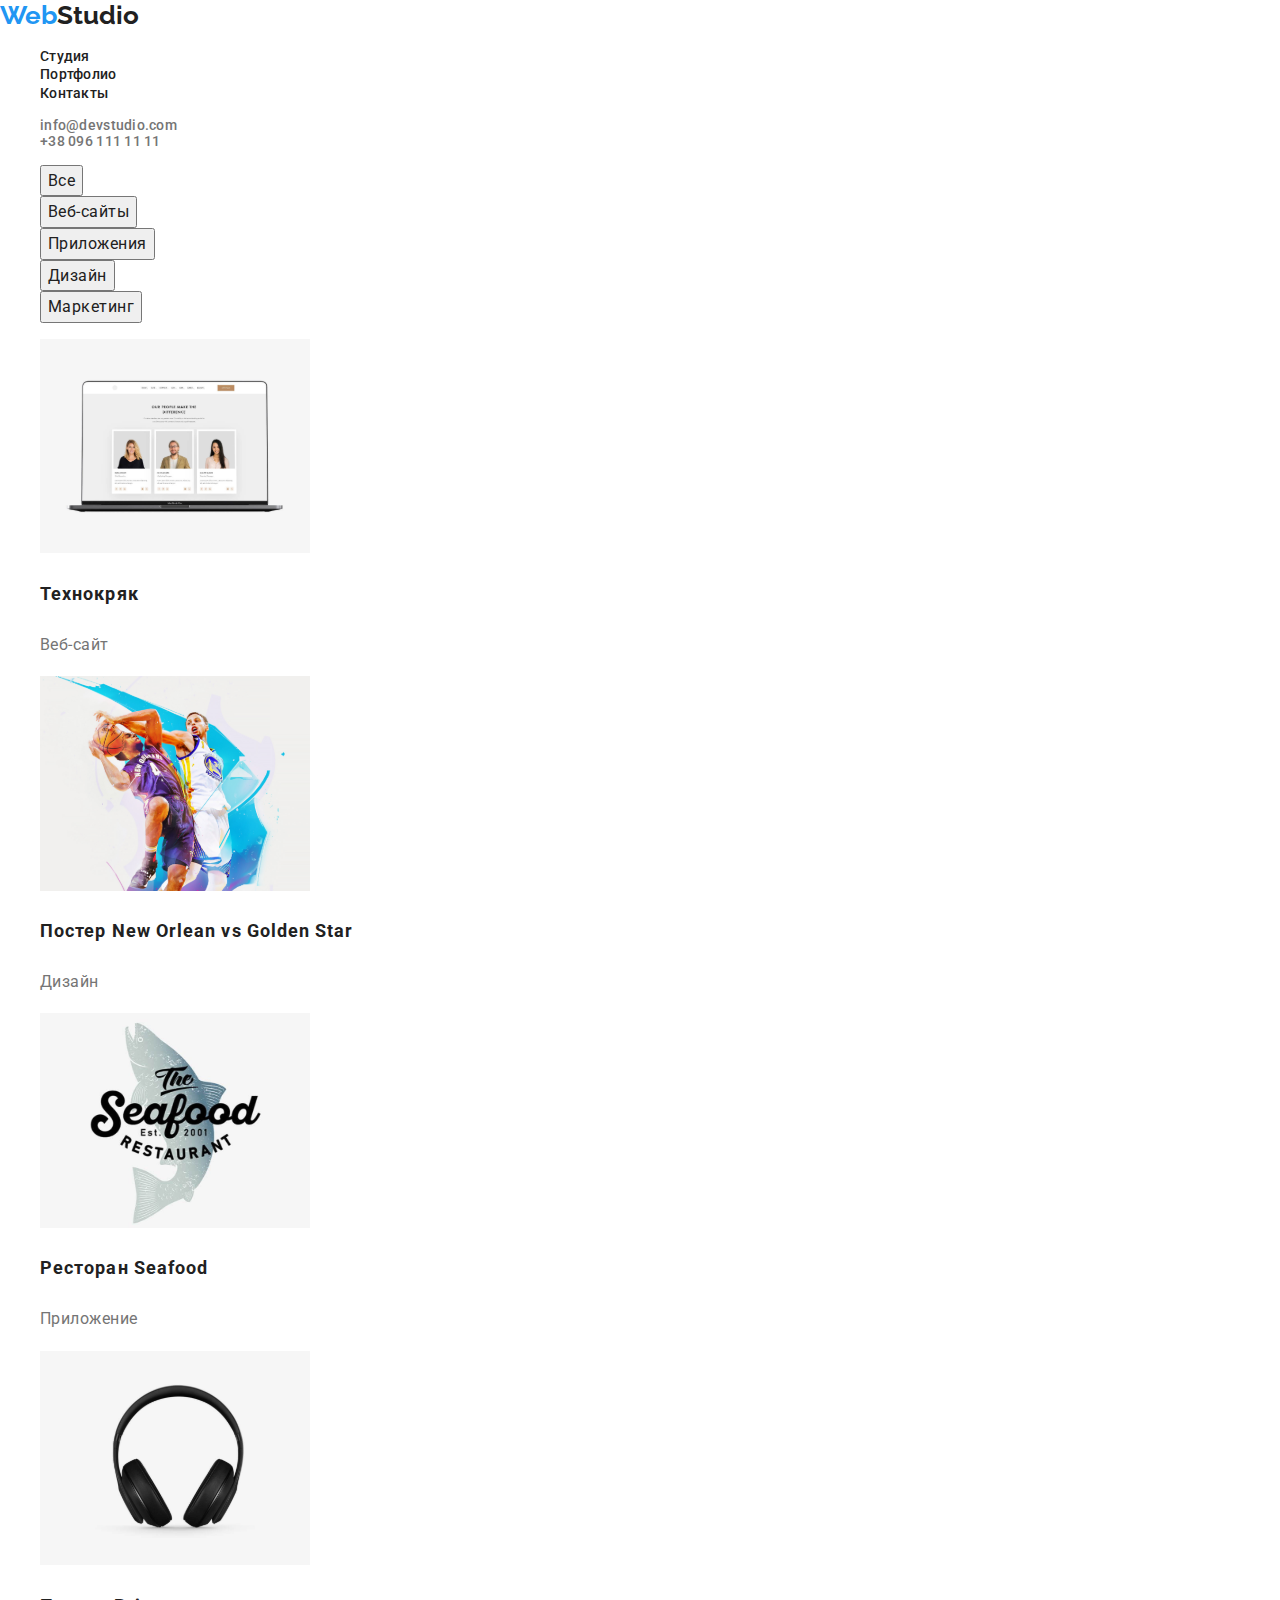
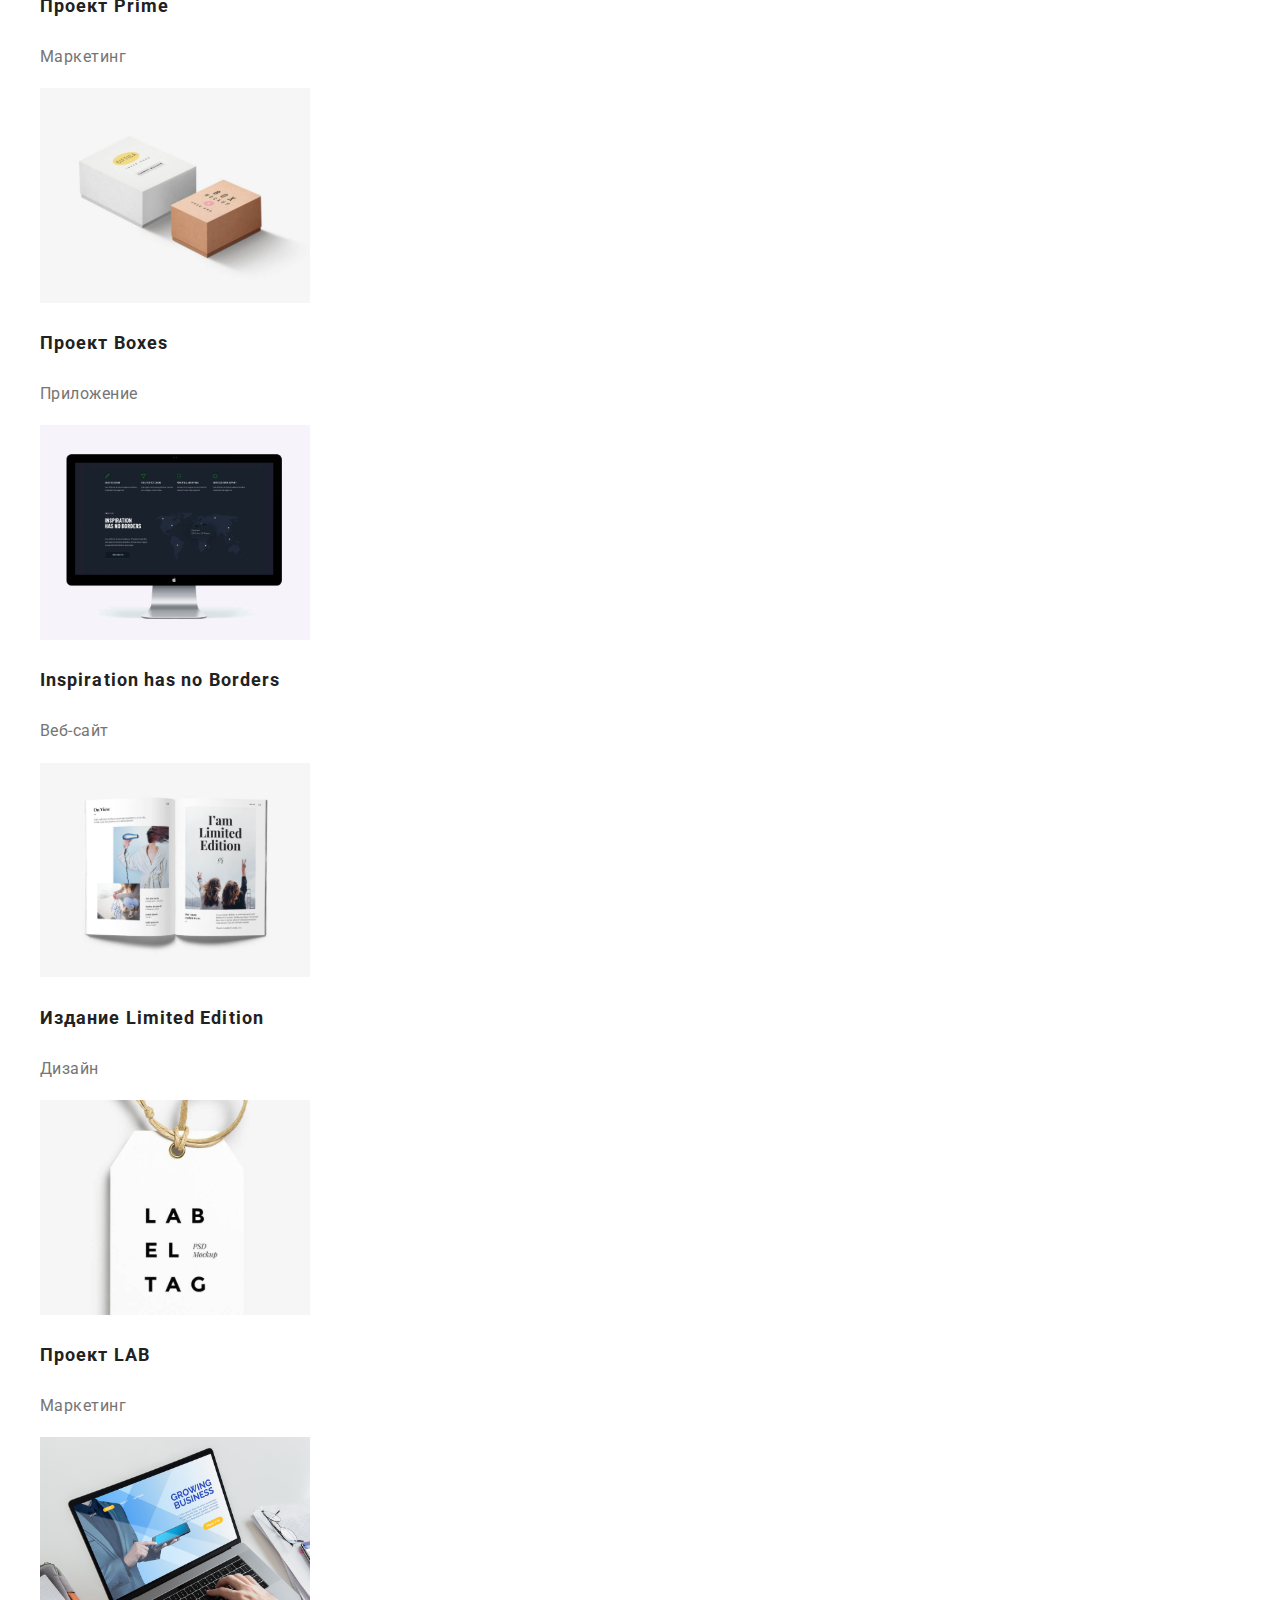
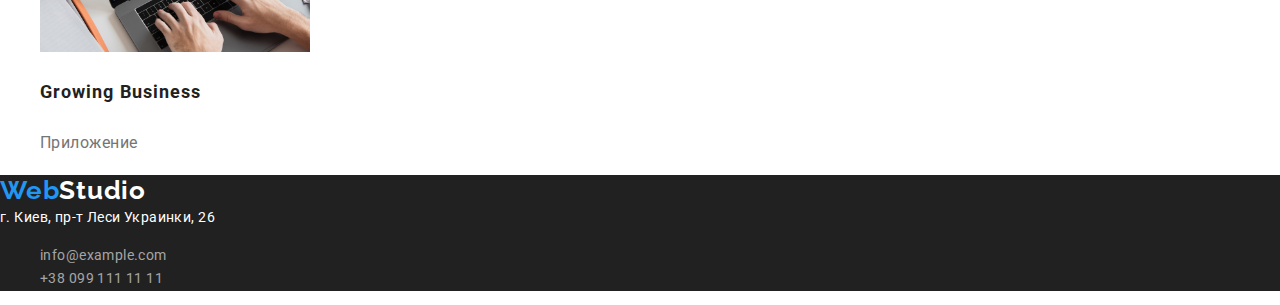
<file: portfolio.html>
<!DOCTYPE html>
<html lang="en">

<head>
    <meta charset="UTF-8">
    <meta http-equiv="X-UA-Compatible" content="IE=edge">
    <meta name="viewport" content="width=device-width, initial-scale=1.0">
    <title>Document</title>
        <link rel="preconnect" href="https://fonts.googleapis.com">
        <link rel="preconnect" href="https://fonts.gstatic.com" crossorigin>
        <link href="https://fonts.googleapis.com/css2?family=Raleway:wght@700&family=Roboto:wght@400;500;700;900&display=swap"
            rel="stylesheet">
        <link rel="stylesheet" href="https://cdnjs.cloudflare.com/ajax/libs/modern-normalize/1.1.0/modern-normalize.min.css">
        <link rel="stylesheet" href="./css/styles.css">
</head>
<body>
    <header>
        <nav>
            <a class="logo" href="./index.html"><span class="web">Web</span>Studio</a>
            <ul class="site-nav ">
                <li><a class="site-nav-link" href="./index.html">Студия</a></li>
                <li><a class="site-nav-link", href="./portfolio.html">Портфолио</a></li>
                <li><a class="site-nav-link" href="">Контакты</a></li>
            </ul>
        </nav>
        <ul class="linkbox">
            <li><a class="linkbox-link" href="mailto:info@devstudio.com" class="linkbox-mail">info@devstudio.com</a></li>
            <li><a class="linkbox-link" href="tel:+380961111111" class="linkbox-phone">+38 096 111 11 11</a></li>
        </ul>
    
    </header>
    <main>
        <section>
        <div>
        <ul>
        <li><button type="button" class="nav-button">Все</button></li>
        <li><button type="button" class="nav-button">Веб-сайты</button></li>
        <li><button type="button" class="nav-button">Приложения</button></li>
        <li><button type="button" class="nav-button">Дизайн</button></li>
        <li><button type="button" class="nav-button">Маркетинг</button></li>
        </ul>
        <ul>
               <li><a href=""><img src="./images/img7.svg" alt="скрин-шот вэб странички" width="270">
                <h3 class="name-projects">Технокряк</h3>
                <p class="project">Веб-сайт</p>
               </a></li>
               <li><a href=""><img src="./images/img8.svg" alt="фотография баскетболистов" width="270">
                <h3 class="name-projects">Постер New Orlean vs Golden Star</h3>
                <p class="project">Дизайн</p>
               </a></li>
               <li><a href=""><img src="./images/img9.svg" alt="логотип ресторана" width="270">
                <h3 class="name-projects">Ресторан Seafood</h3>
                <p class="project">Приложение</p>
               </a></li>
               <li><a href=""><img src="./images/img10.svg" alt="изображение наушников" width="270">
                <h3 class="name-projects">Проект Prime</h3>
                <p class="project">Маркетинг</p>
               </a></li>
               <li><a href=""><img src="./images/img11.svg" alt="изображение коробок" width="270">
                <h3 class="name-projects">Проект Boxes</h3>
                <p class="project">Приложение</p>
               </a></li>
               <li><a href=""><img src="./images/img12.svg" alt="изображение монитора" width="270">
                <h3 class="name-projects">Inspiration has no Borders</h3>
                <p class="project">Веб-сайт</p>
               </a></li>
               <li><a href=""><img src="./images/img13.svg" alt="изображение открытой книги" width="270">
                <h3 class="name-projects">Издание Limited Edition</h3>
                <p class="project">Дизайн</p>
               </a></li>
               <li><a href=""><img src="./images/img14.svg" alt="изображение этикетки" width="270">
                <h3 class="name-projects">Проект LAB</h3>
                <p class="project">Маркетинг</p>
               </a></li>
               <li><a href=""><img src="./images/img15.svg" alt="руки на клавиатуре ноутбука" width="270">
                <h3 class="name-projects">Growing Business</h3>
                <p class="project">Приложение</p>
               </a></li>
       </ul>
       </div>
    </section>
    </main>
    <footer class="footer">
        <a class="logo-footer" href="./index.html"><span class="web-footer">Web</span>Studio</a>
        <address class="adress-link">г. Киев, пр-т Леси Украинки, 26</address>
        <ul class="contacts-footer">
            <li><a class="contacts-footer-link" href="mailto:info@example.com">info@example.com</a></li>
            <li><a class="contacts-footer-link" href="tel:+380991111111">+38 099 111 11 11</a></li>
        </ul>
    </footer>
</body>
</file>
<file: css/styles.css>
:root {
  --background-color: #ffffff;
  --theme-color: #2196f3;
  --tittle-text-color: #212121;
  --text-primery: #757575;

  --primery-font: 'Roboto';
  --secondary-font: 'Raleway';
}

body {
  font-family: var(--primery-font);
  background-color: var(--background-color);
  color: var(--text-primery);
}

ul,
ol {
  list-style: none;
}

a {
  text-decoration: none;
}
address {
  font-style: normal;
}

/* ======== header styles starts here ======= */
.site-nav-link {
  font-family: var(--tittle-text-color);
  font-weight: 500;
  font-size: 14px;
  line-height: 1.1;
  letter-spacing: 0.02em;
  color: var(--tittle-text-color);
  text-decoration: none;
}
.site-nav-link:hover,
.site-nav-link:focus {
  color: var(--theme-color);
}

.logo {
  font-family: Raleway, sans-serif;
  font-weight: 700;
  font-size: 26px;
  line-height: 1.19;
  color: var(--tittle-text-color);
  text-decoration: none;
}
.web {
  color: var(--theme-color);
}
.linkbox {
  font-family: var(--text-primery);
  font-weight: 500;
  font-size: 14px;
  line-height: 1.1;
  letter-spacing: 0.02em;
  color: var(--text-primery);
  text-decoration: none;
}
.linkbox-link {
  font-family: var(--tittle-text-color);
  font-weight: 500;
  font-size: 14px;
  line-height: 1.1;
  letter-spacing: 0.02em;
  color: var(--text-primery);
}
.linkbox-link:hover,
.linkbox-link:focus {
  color: var(--theme-color);
}
.section-order {
  background-color: var(--tittle-text-color);
}
.section-order-hero {
  font-weight: 900;
  font-size: 44px;
  line-height: 1.4;
  /* or 136% */
  text-align: center;
  letter-spacing: 0.06em;
  text-transform: uppercase;
  color: #ffffff;
}
.button-order {
  cursor: pointer;
  font-weight: bold;
  font-size: 16px;
  line-height: 1.9;
  /* identical to box height, or 187% */

  display: flex;
  align-items: center;
  text-align: center;
  letter-spacing: 0.06em;
  background-color: var(--theme-color);
  color: #ffffff;
}
.section-title {
  font-weight: bold;
  font-size: 14px;
  line-height: 1.1;
  letter-spacing: 0.03em;
  text-transform: uppercase;
  color: #212121;
}
.section-text {
  font-size: 14px;
  line-height: 1.7;
  /* or 171% */

  letter-spacing: 0.03em;

  color: #757575;
}
.section-title-aboutus {
  font-size: 36px;
  line-height: 1.2;
  text-align: center;
  letter-spacing: 0.03em;
  color: #212121;
}
.our-team {
  font-weight: 500;
  font-size: 16px;
  line-height: 1.2;
  /* identical to box height */
  text-align: center;
  letter-spacing: 0.03em;
  color: #212121;
}
.profession {
  font-size: 16px;
  line-height: 1.2;
  /* identical to box height */
  text-align: center;
  letter-spacing: 0.03em;
  color: #757575;
}
.nav-button {
  cursor: pointer;
  font-size: 16px;
  line-height: 1.6;
  /* identical to box height, or 162% */
  text-align: center;
  letter-spacing: 0.03em;
  color: #212121;
}
.nav-button:hover,
.nav-button:focus {
  color: var(--theme-color);
}

.name-projects {
  font-weight: bold;
  font-size: 18px;
  line-height: 2;
  /* identical to box height, or 200% */
  letter-spacing: 0.06em;
  color: #212121;
}
.project {
  font-size: 16px;
  line-height: 1.9;
  /* identical to box height, or 187% */
  letter-spacing: 0.03em;
  color: #757575;
}
.footer {
  background-color: var(--tittle-text-color);
}
.logo-footer {
  font-family: Raleway;
  font-weight: bold;
  font-size: 26px;
  line-height: 1.2;
  /* identical to box height */
  letter-spacing: 0.03em;
  color: var(--background-color);
}
.web-footer {
  color: var(--theme-color);
}
.adress-link {
  font-size: 14px;
  line-height: 1.7;
  /* or 171% */
  letter-spacing: 0.03em;
  color: var(--background-color);
}

.contacts-footer {
  font-size: 14px;
  line-height: 1.7;
  /* or 171% */
  letter-spacing: 0.03em;
  color: rgba(255, 255, 255, 0.6);
}
.contacts-footer-link {
  color: rgba(255, 255, 255, 0.6);
}
</file>
